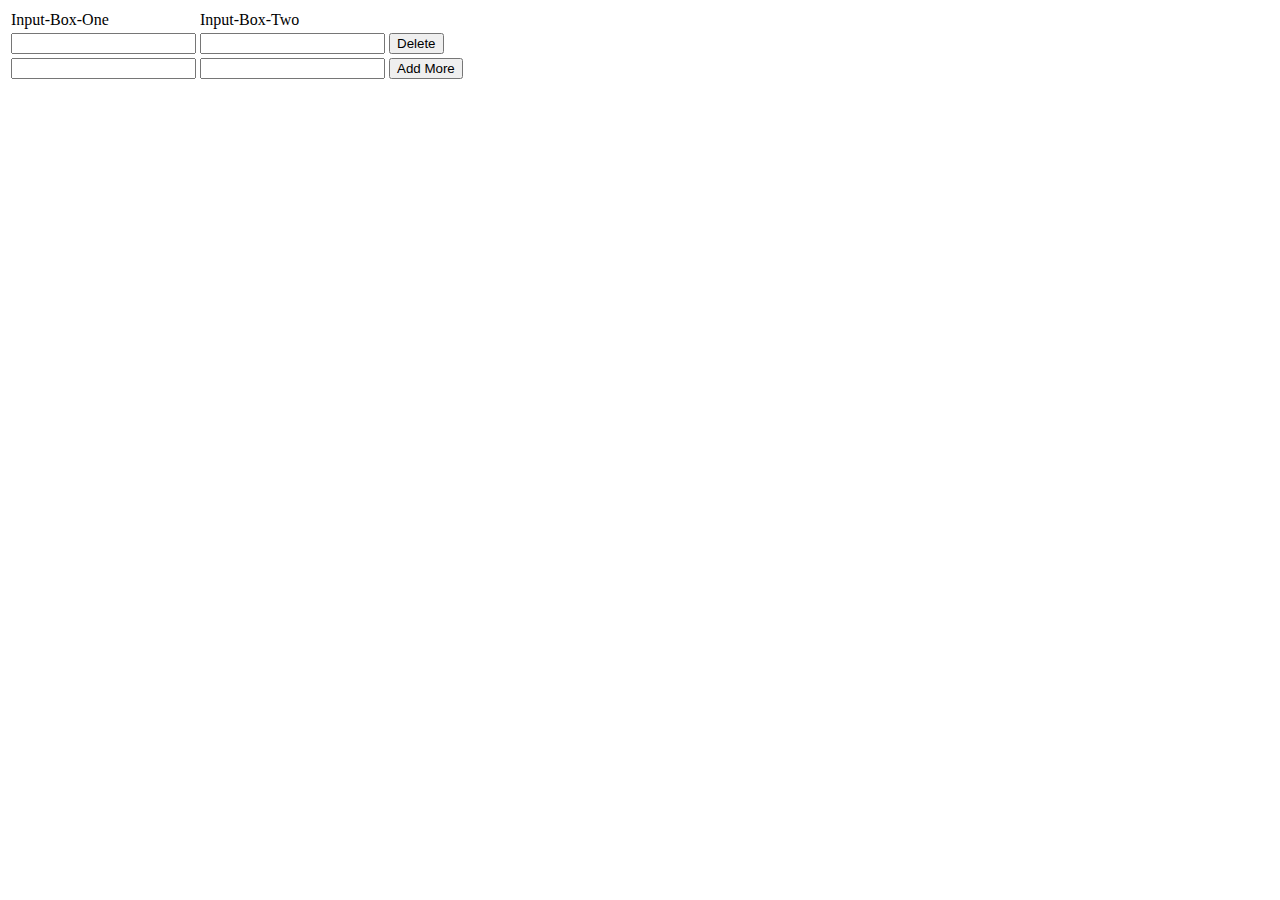
<file: dynamic_add_del_row/index.html>
<!DOCTYPE html PUBLIC "-//W3C//DTD XHTML 1.0 Transitional//EN" "http://www.w3.org/TR/xhtml1/DTD/xhtml1-transitional.dtd">
<html xmlns="http://www.w3.org/1999/xhtml">

	<head>
		<meta http-equiv="Content-Type" content="text/html; charset=utf-8" />        
		
		<script type="text/javascript" src="./jquery-1.7.min.js"></script>
		<script type="text/javascript">
			$(document).ready(function(){		
				
				$('.del').live('click',function(){
					$(this).parent().parent().remove();
				});
				
				$('.add').live('click',function(){
					$(this).val('Delete');
					$(this).attr('class','del');
					var appendTxt = "<tr><td><input type='text' name='input_box_one[]' /></td> <td><input type='text' name='input_box_two[]' /></td> <td><input type='button' class='add' value='Add More' /></td></tr>";
					$("tr:last").after(appendTxt);			
				});        
			});
		</script>
	 </head>

    <body>       
		<table id="options-table">					
			<tr>
				<td>Input-Box-One</td>
				<td>Input-Box-Two</td>
				<td>&nbsp;</td>
			</tr>
			<tr>
				<td><input type="text"   name="input_box_one[]" /></td>
				<td><input type="text" 	 name="input_box_two[]" /></td>                        
				<td><input type="button" class='del' value='Delete' /></td>
			</tr>                  
			<tr>
				<td><input type="text"   name="input_box_one[]" /></td>
				<td><input type="text"   name="input_box_two[]" /></td>
				<td><input type="button" class="add" value="Add More" /></td>
			</tr>
		</table>
    </body>
</html>
</file>
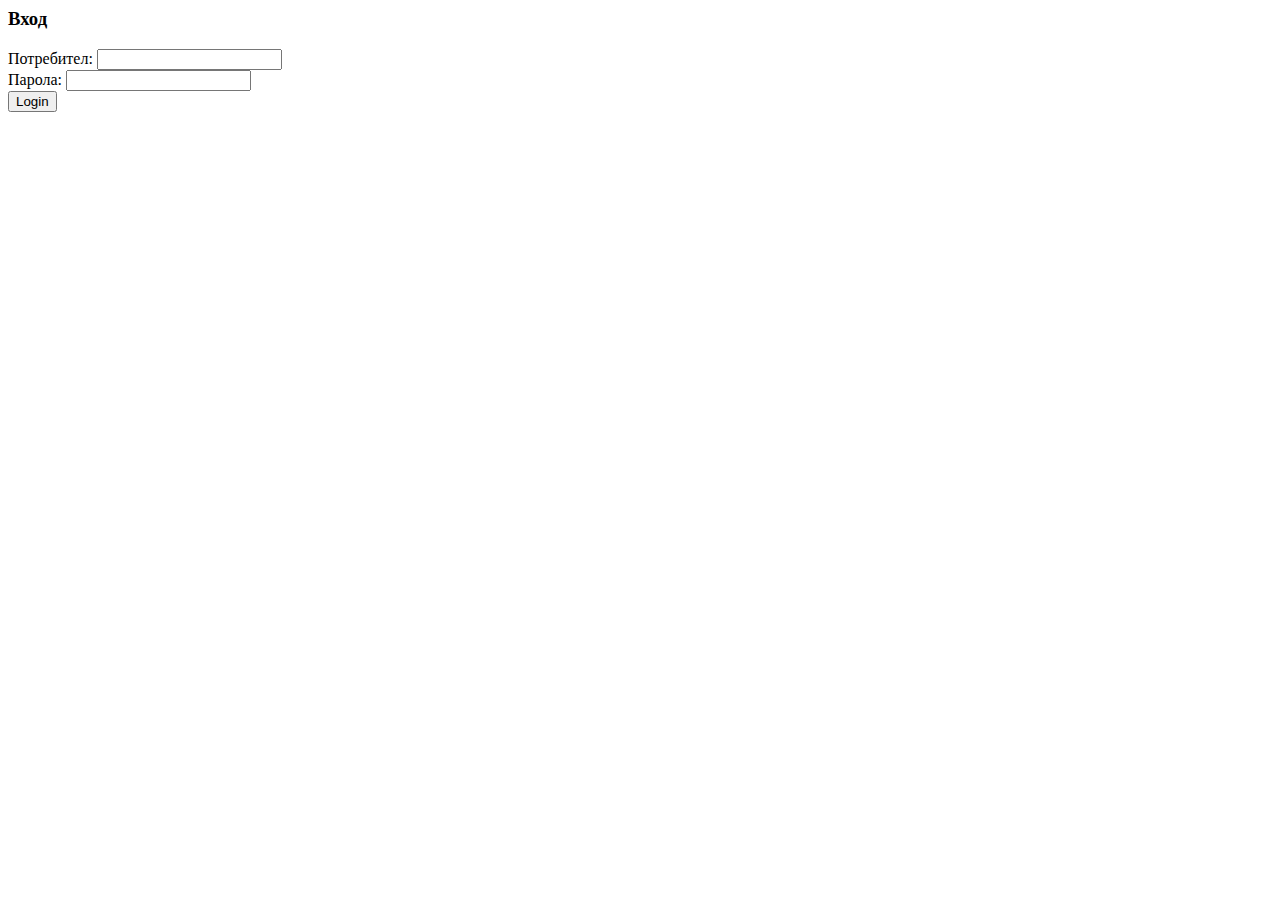
<file: login.html>
<html>
	<head>
		<meta http-equiv="content-type" content="text/html; charset=utf-8" />
		<title>Вход</title>
	</head>
	<body>
		<h3>Вход</h3>
		<form action="process_login.php" method="post">
			Потребител: <input type="text" name="username" /><br />
			Парола: <input type="password" name="password" /><br />
			<input type="submit" value="Login" />
		</form>
	</body>
</html>
</file>
